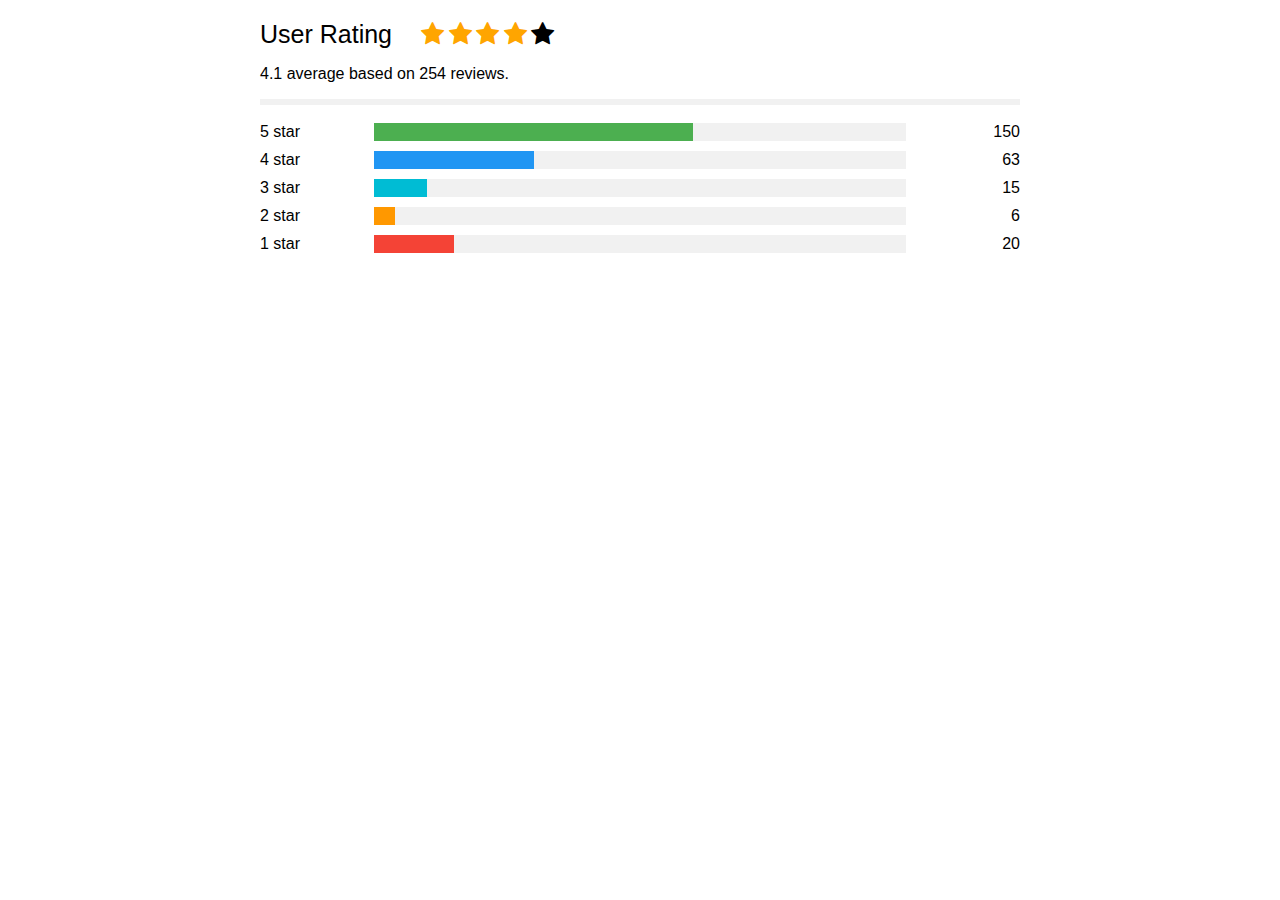
<file: pages/example.html>
<!DOCTYPE html>
<html>
<head>
<meta name="viewport" content="width=device-width, initial-scale=1">
<!-- Font Awesome Icon Library -->
<link rel="stylesheet" href="https://cdnjs.cloudflare.com/ajax/libs/font-awesome/4.7.0/css/font-awesome.min.css">
<style>
* {
  box-sizing: border-box;
}

body {
  font-family: Arial;
  margin: 0 auto; /* Center website */
  max-width: 800px; /* Max width */
  padding: 20px;
}

.heading {
  font-size: 25px;
  margin-right: 25px;
}

.fa {
  font-size: 25px;
}

.checked {
  color: orange;
}

/* Three column layout */
.side {
  float: left;
  width: 15%;
  margin-top:10px;
}

.middle {
  margin-top:10px;
  float: left;
  width: 70%;
}

/* Place text to the right */
.right {
  text-align: right;
}

/* Clear floats after the columns */
.row:after {
  content: "";
  display: table;
  clear: both;
}

/* The bar container */
.bar-container {
  width: 100%;
  background-color: #f1f1f1;
  text-align: center;
  color: white;
}

/* Individual bars */
.bar-5 {width: 60%; height: 18px; background-color: #4CAF50;}
.bar-4 {width: 30%; height: 18px; background-color: #2196F3;}
.bar-3 {width: 10%; height: 18px; background-color: #00bcd4;}
.bar-2 {width: 4%; height: 18px; background-color: #ff9800;}
.bar-1 {width: 15%; height: 18px; background-color: #f44336;}

/* Responsive layout - make the columns stack on top of each other instead of next to each other */
@media (max-width: 400px) {
  .side, .middle {
    width: 100%;
  }
  .right {
    display: none;
  }
}
</style>
</head>
<body>

<span class="heading">User Rating</span>
<span class="fa fa-star checked"></span>
<span class="fa fa-star checked"></span>
<span class="fa fa-star checked"></span>
<span class="fa fa-star checked"></span>
<span class="fa fa-star"></span>
<p>4.1 average based on 254 reviews.</p>
<hr style="border:3px solid #f1f1f1">

<div class="row">
  <div class="side">
    <div>5 star</div>
  </div>
  <div class="middle">
    <div class="bar-container">
      <div class="bar-5"></div>
    </div>
  </div>
  <div class="side right">
    <div>150</div>
  </div>
  <div class="side">
    <div>4 star</div>
  </div>
  <div class="middle">
    <div class="bar-container">
      <div class="bar-4"></div>
    </div>
  </div>
  <div class="side right">
    <div>63</div>
  </div>
  <div class="side">
    <div>3 star</div>
  </div>
  <div class="middle">
    <div class="bar-container">
      <div class="bar-3"></div>
    </div>
  </div>
  <div class="side right">
    <div>15</div>
  </div>
  <div class="side">
    <div>2 star</div>
  </div>
  <div class="middle">
    <div class="bar-container">
      <div class="bar-2"></div>
    </div>
  </div>
  <div class="side right">
    <div>6</div>
  </div>
  <div class="side">
    <div>1 star</div>
  </div>
  <div class="middle">
    <div class="bar-container">
      <div class="bar-1"></div>
    </div>
  </div>
  <div class="side right">
    <div>20</div>
  </div>
</div>

</body>
</html>
</file>
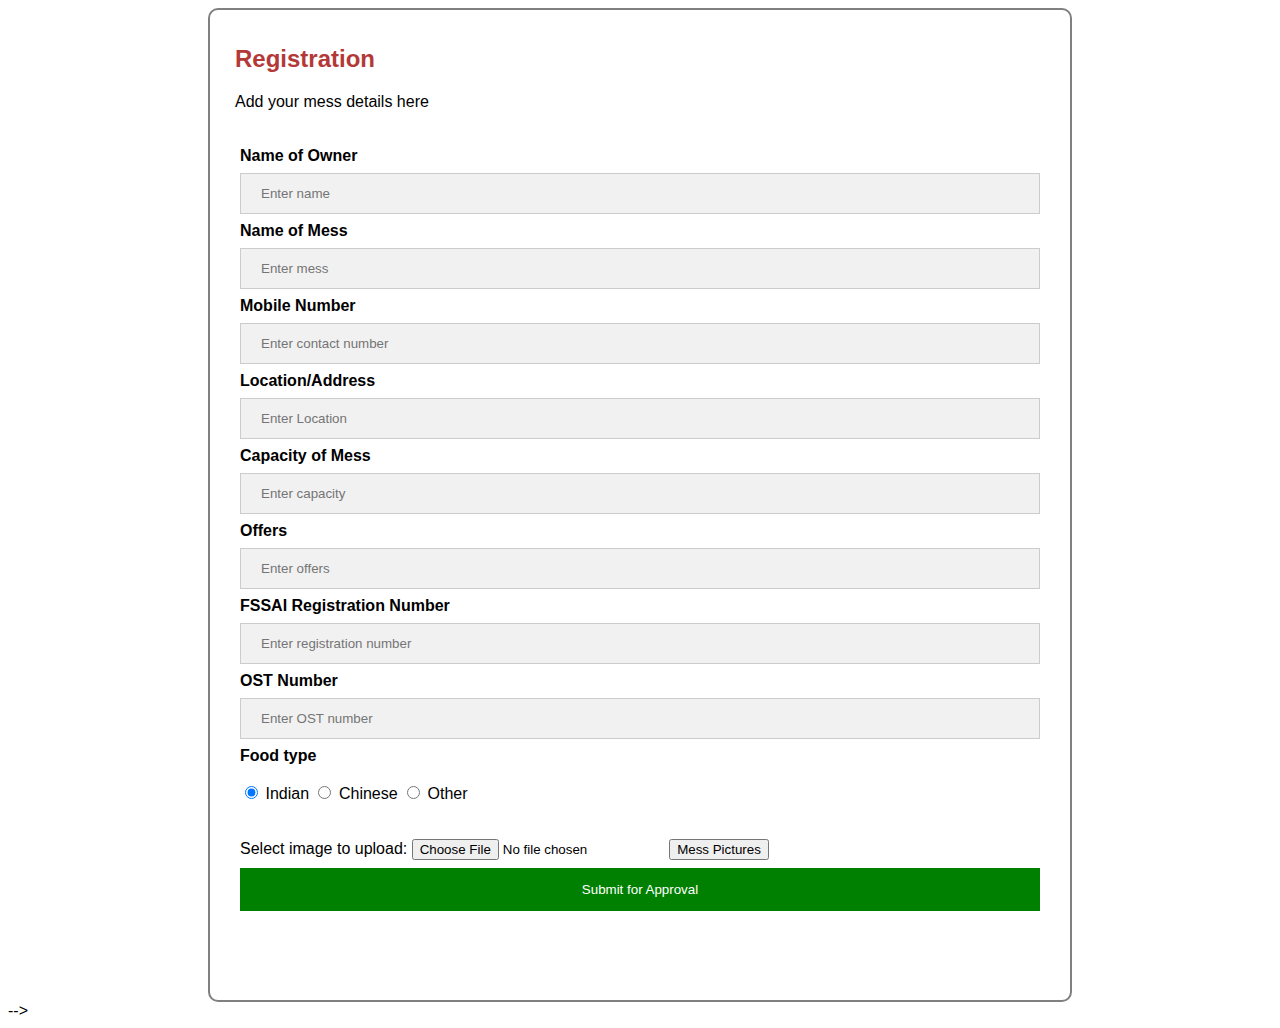
<file: pages/register.html>
<!DOCTYPE html>
<html>
<head>
<meta name="viewport" content="width=device-width, initial-scale=1">
<style>
body {font-family: Arial, Helvetica, sans-serif;}


input[type=text], input[type=password], input[type=number] {
  width: 100%;
  padding: 12px 20px;
  margin: 8px 0;
  display: inline-block;
  border: 1px solid #ccc;
  box-sizing: border-box;

  background-color:#f1f1f1;
  }

button {
  background-color: #b33939;
  color: white;
  padding: 14px 20px;
  margin: 8px 0;
  border: none;
  cursor: pointer;
  width: 100%;
}


.networking{
  background-color:#34ace0;
  color: white;
  padding: 14px 20px;
  margin: 8px 0;
  border: none;
  cursor: pointer;
  width: 100%;

}
.networking1{
background-color: green;
  color: white;
  padding: 14px 20px;
  margin: 8px 0;
  border: none;
  cursor: pointer;
  width: 100%;
}
button:hover {
  opacity: 0.8;
}
.fb {
  background-color: #3B5998;
  color: white;
}

.twitter {
  background-color: #55ACEE;
  color: white;
}

.google {
  background-color: #dd4b39;
  color: white;
}

.col {
  float: left;
  width: 50%;
  margin: auwto;
  padding: 0 50px;
  margin-top: 4px;
}

.cancelbtn {
  width: auto;
  padding: 10px 18px;
  background-color: #f44336;
}

.imgcontainer {
  margin: 0 auto;
  /*margin: 24px 0 12px 0;*/
  padding: 15px;
}

img.avatar {
  width: 50%;

}

.container {
  padding: 16px;
}

.heading{
  margin: 0 auto;
  padding: 20px;
padding-top: 10px;
}

.icon {
  padding: 10px;
  background: dodgerblue;
  color: white;
  min-width: 50px;
  text-align: center;
}
.social {
  position: relative;
  border-radius: 5px;
  background-color: #f2f2f2;
  padding: 20px 0 30px 0;
} 
.myform{
	width:800px;
	margin: 0 auto;

}

.main-wrapper{
	width:850px;
	margin: 0 auto;
	padding: 5px;
	background:white;
	border-radius: 10px;
	border: 2px solid gray; 
  height: 980px;
}
h2{
  color: #b33939;
}


span.psw {
  float: right;
  padding-top: 16px;
}

/* Change styles for span and cancel button on extra small screens */
@media screen and (max-width: 300px) {
  span.psw {
     display: block;
     float: none;
  }
  .cancelbtn {
     width: 100%;
  }
}
</style>
</head>

<body>
    
  <div class="main-wrapper">


  <div class="heading">
  <h2>Registration</h2>
  <p> Add your mess details here</p>
  </div>
     <form class="myform modal-content animate" action="" method="post">
    <label for="uname"><b>Name of Owner</b></label>
    <input type="text" placeholder="Enter name" name="uname" required>

    <label for="uname"><b>Name of Mess</b></label>

    <input type="text" placeholder="Enter mess" name="name" required>
    
    
    <label for="number"><b>Mobile Number</b></label>
    <input type="number" placeholder="Enter contact number" name="number" required>

    <label for="address"><b>Location/Address</b></label>
    <input type="text" placeholder="Enter Location" name="address" required>

    <label for="capacity"><b>Capacity of Mess</b></label>
    <input type="number" placeholder="Enter capacity" name="capacity" required>

    <label for="offer"><b>Offers</b></label>
    <input type="text" placeholder="Enter offers" name="offer" required>

    <label for="rnumber"><b>FSSAI Registration Number</b></label>
    <input type="number" placeholder="Enter registration number" name="rnumber" required>

    <label for="onumber"><b>OST Number</b></label>
    <input type="number" placeholder="Enter OST number" name="onumber" required>

    
    <label for="type"><b>Food type</b></label><br>
    <br>
    <input type="radio" name="food" value="indian" checked> Indian
    <input type="radio" name="food" value="chinese"> Chinese
    <input type="radio" name="food" value="other"> Other<br>
  <br>
  <br>
  Select image to upload:
  <input type="file" name="fileToUpload" id="fileToUpload">
  <input type="submit" value="Mess Pictures" name="submit">

   

  
      <button class="networking1" type="submmit">Submit for Approval</button>



     
    </form>
</div>

</div>

<script>
  // Get the modal
  var modal = document.getElementById('id01');
  
  // When the user clicks anywhere outside of the modal, close it
  window.onclick = function(event) {
      if (event.target == modal) {
          modal.style.display = "none";
      }
  }
  </script>
  
</body>
</html>-->
</file>
